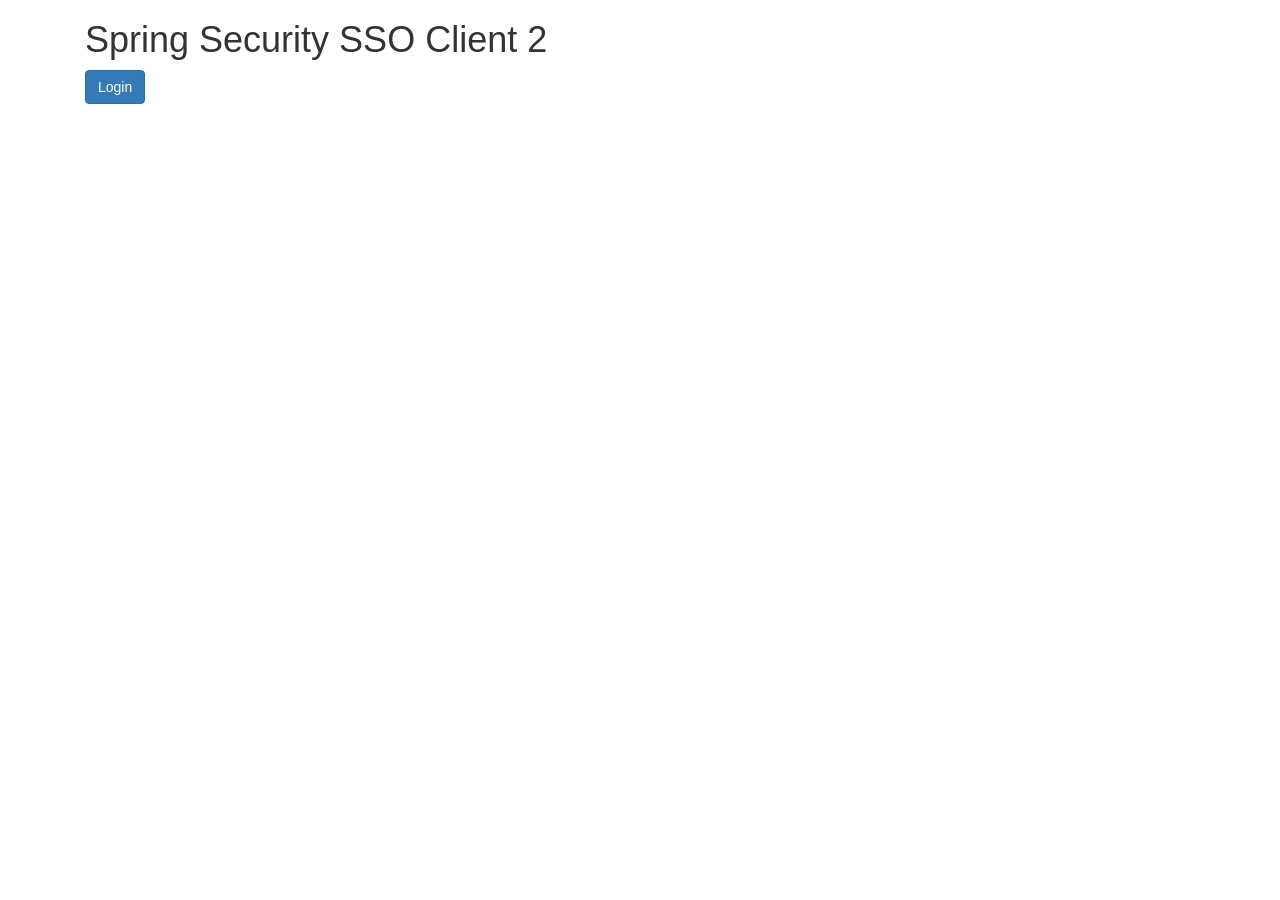
<file: spring-security-sso-ui-2/spring-security-sso-ui-2/src/main/resources/templates/index.html>
<!DOCTYPE html>
<html lang="en">
<head>
<meta http-equiv="Content-Type" content="text/html; charset=utf-8" />
<title>Spring Security SSO Client 2</title>
<link rel="stylesheet"
	href="https://maxcdn.bootstrapcdn.com/bootstrap/3.3.2/css/bootstrap.min.css" />
</head>

<body>
	<div class="container">
		<div class="col-sm-12">
			<h1>Spring Security SSO Client 2</h1>
			<a class="btn btn-primary" href="securedPage">Login</a>
		</div>
	</div>
</body>
</html>
</file>
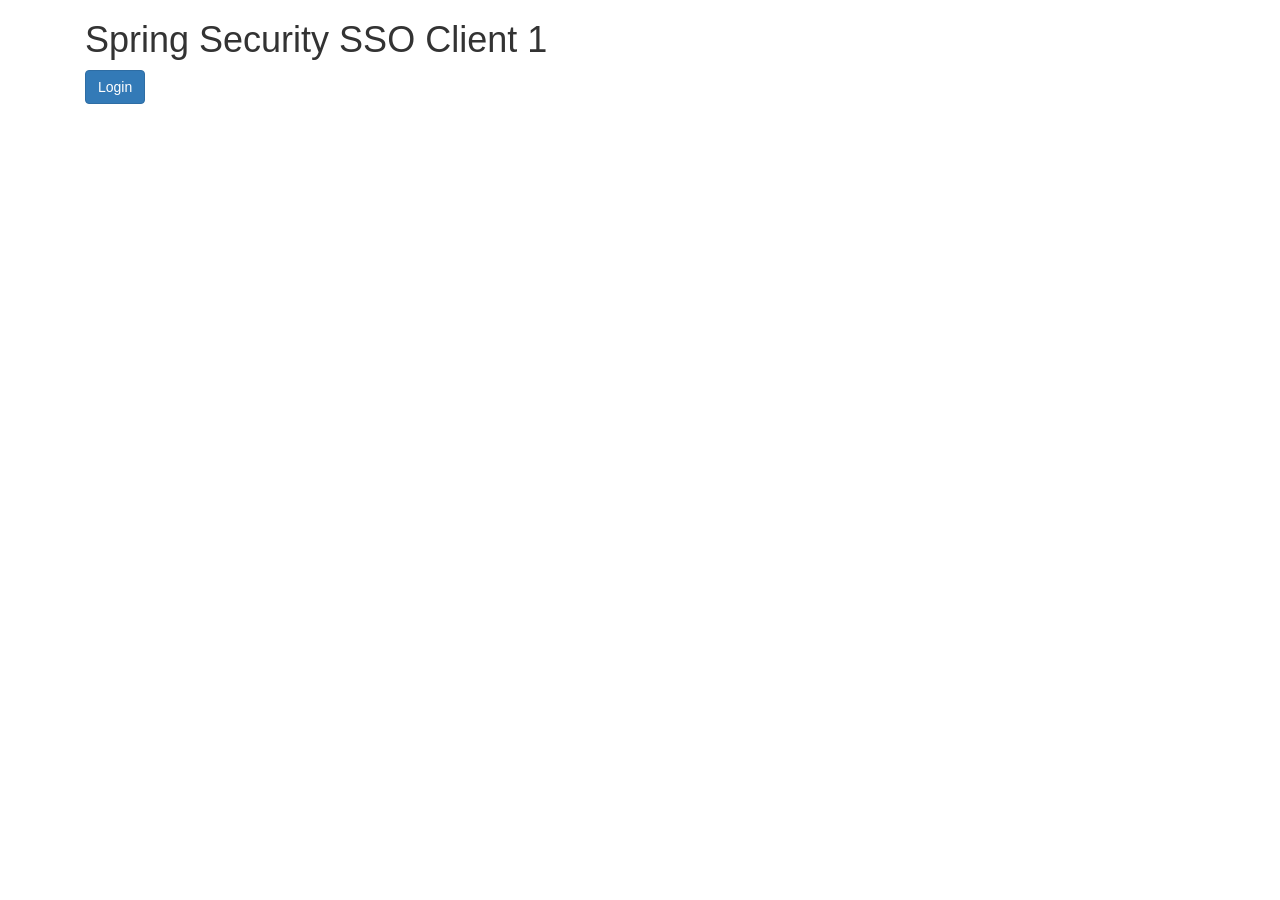
<file: spring-security-sso-ui/spring-security-sso-ui/src/main/resources/templates/index.html>
<!DOCTYPE html>
<html lang="en">
<head>
<meta http-equiv="Content-Type" content="text/html; charset=utf-8" />
<title>Spring Security SSO Client 1</title>
<link rel="stylesheet"
	href="https://maxcdn.bootstrapcdn.com/bootstrap/3.3.2/css/bootstrap.min.css" />
</head>

<body>
	<div class="container">
		<div class="col-sm-12">
			<h1>Spring Security SSO Client 1</h1>
			<a class="btn btn-primary" href="securedPage">Login</a>
		</div>
	</div>
</body>
</html>
</file>
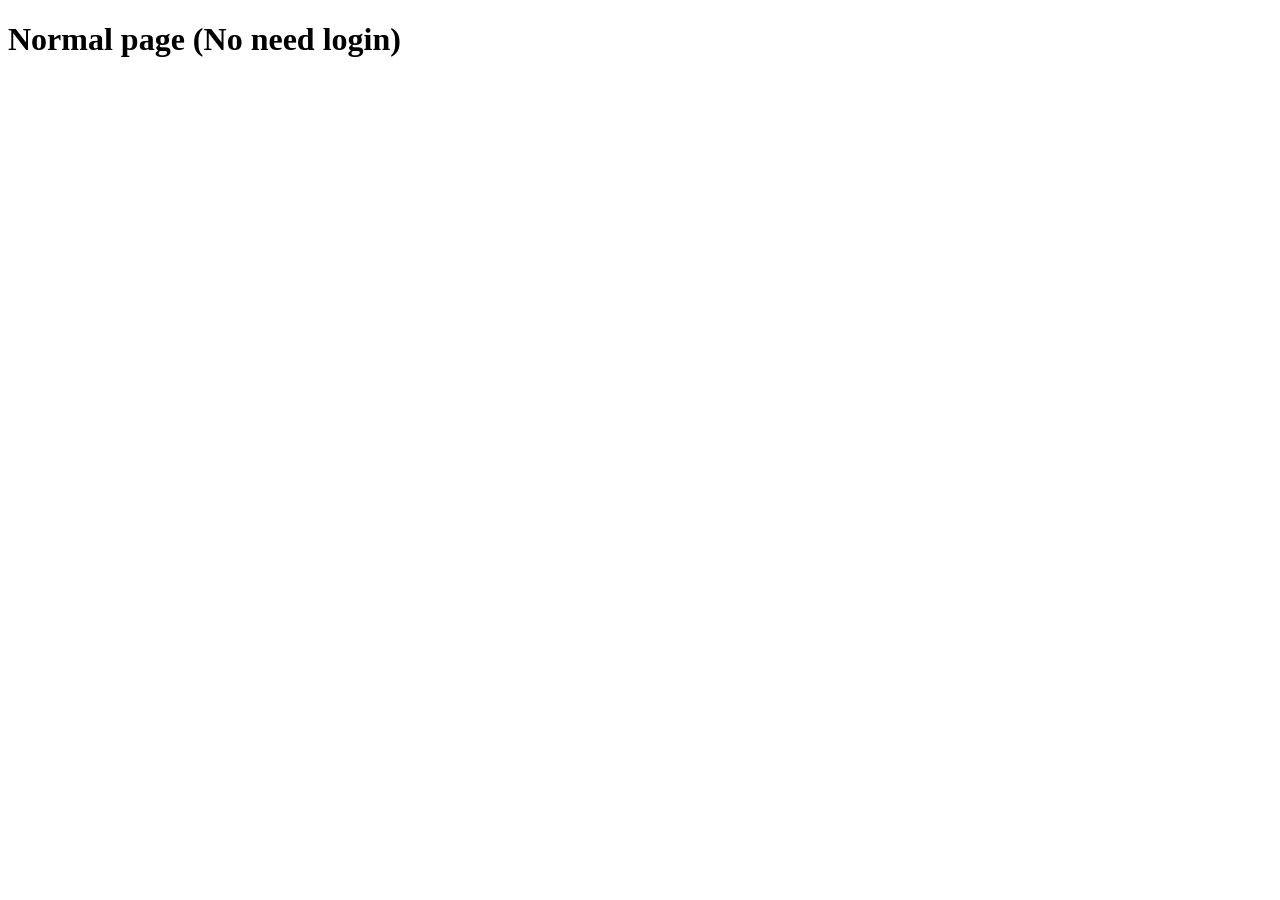
<file: spring-boot-spring-security-thymeleaf/target/classes/templates/about.html>
<!DOCTYPE HTML>
<html xmlns:th="http://www.thymeleaf.org">
<head>
    <div th:replace="fragments/header :: header-css"/>
</head>
<body>

<div th:replace="fragments/header :: header"/>

<div class="container">

    <div class="starter-template">
        <h1>Normal page (No need login)</h1>
    </div>

</div>
<!-- /.container -->

<div th:replace="fragments/footer :: footer"/>

</body>
</html>
</file>
